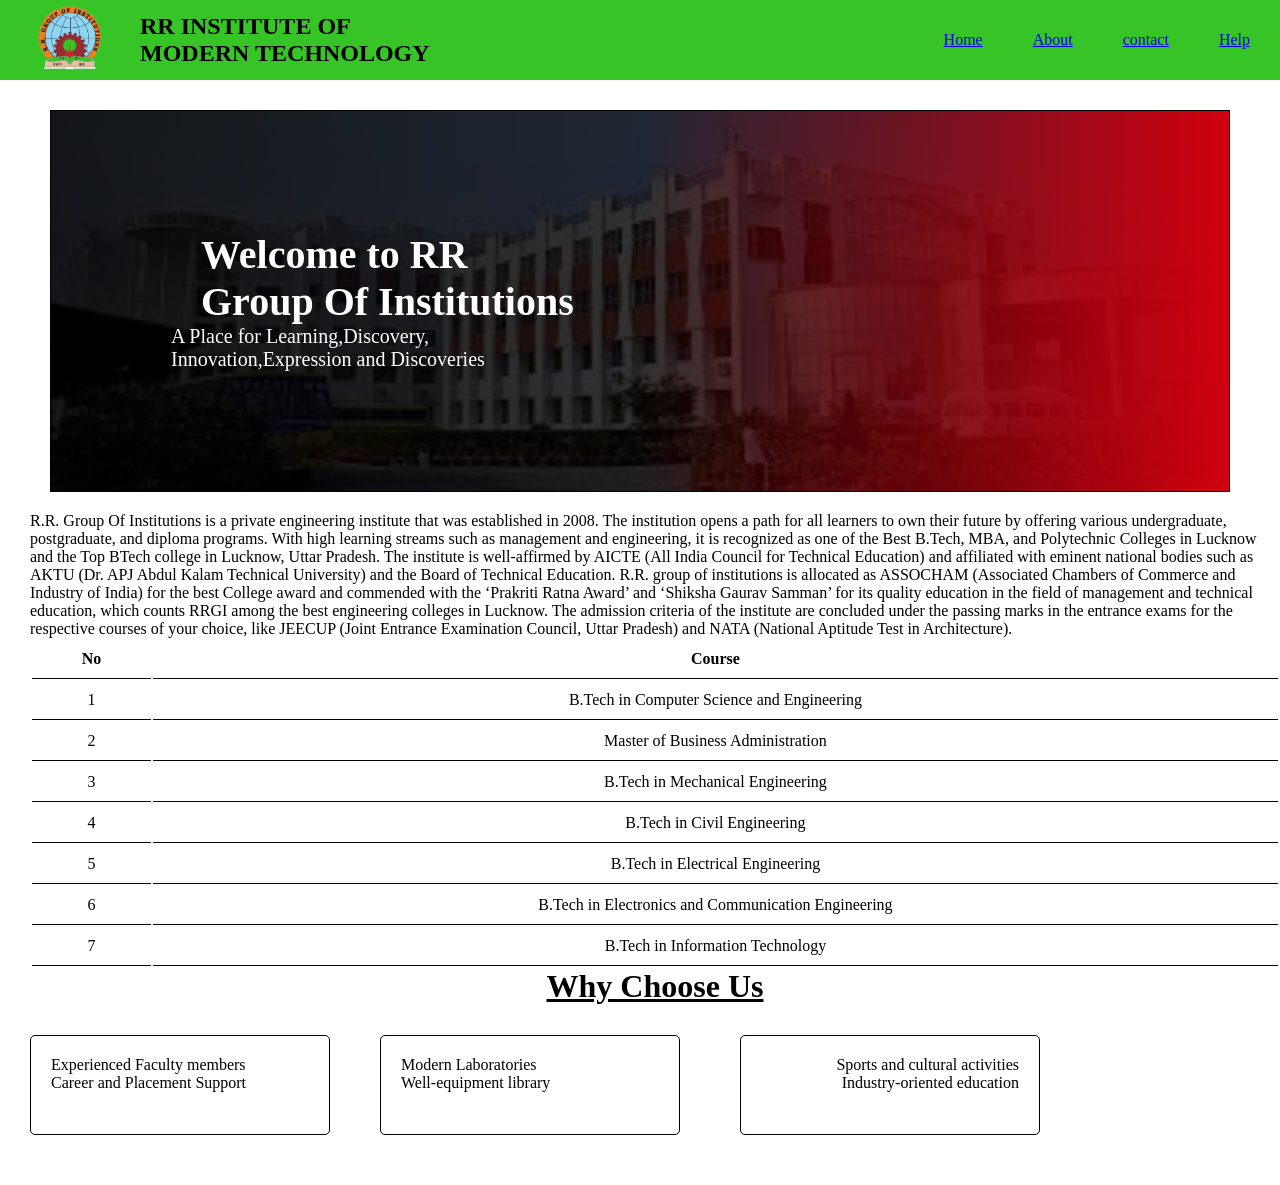
<file: Assignment1/index.html>
<html>
    <head>
        <title>Assignment</title>
        <link rel="stylesheet" href="style.css">
    </head>
    <body>
        <div class="header">
            <div class="logo">
                <img src="rrr.jpg">
                <h1>RR INSTITUTE OF <br/> MODERN TECHNOLOGY</h1>
            </div>
            
            
                
            <navbar class="navbar">
                    <div class="home">
                    <a href="#home">Home</a>
                    </div>
                    <div class="about">
                    <a href="#About">About</a>
                    </div>
                    <div class="contact">                       
                    <a href="#Contact">contact</a>
                    </div>
                    <div class="help">
                    <a href="#Help">Help</a>
                    </div>
            </navbar>
        </div>
        <div class="rr">
            <h1>Welcome to RR <br>Group Of Institutions</h1>
            <p>A Place for Learning,Discovery, <br>
            Innovation,Expression and Discoveries</p>
        </div>
        <div class="para">
            R.R. Group Of Institutions is a private engineering institute that was established in 2008. The institution opens a path for all learners to own their future by offering various undergraduate, postgraduate, and diploma programs. With high learning streams such as management and engineering, it is recognized as one of the Best B.Tech, MBA, and Polytechnic Colleges in Lucknow and the Top BTech college in Lucknow, Uttar Pradesh. The institute is well-affirmed by AICTE (All India Council for Technical Education) and affiliated with eminent national bodies such as AKTU (Dr. APJ Abdul Kalam Technical University) and the Board of Technical Education.

R.R. group of institutions is allocated as ASSOCHAM (Associated Chambers of Commerce and Industry of India) for the best College award and commended with the ‘Prakriti Ratna Award’ and ‘Shiksha Gaurav Samman’ for its quality education in the field of management and technical education, which counts RRGI among the best engineering colleges in Lucknow. The admission criteria of the institute are concluded under the passing marks in the entrance exams for the respective courses of your choice, like JEECUP (Joint Entrance Examination Council, Uttar Pradesh) and NATA (National Aptitude Test in Architecture). 
        </div>
        <div class="courses">
            
            <table >
                <tr><th>No</th>
                <th>Course</th>
                </tr>

                <tr><td>1</td><td>B.Tech in Computer Science and Engineering</td></tr>
                <tr><td>2</td><td>Master of Business Administration </td></tr>
                <tr><td>3</td><td>B.Tech in Mechanical Engineering</td></tr>
                <tr><td>4</td><td>B.Tech in Civil Engineering</td></tr>
                <tr><td>5</td><td>B.Tech in Electrical Engineering</td></tr>
                <tr><td>6</td><td>B.Tech in Electronics and Communication Engineering</td></tr>
                <tr><td>7</td><td>B.Tech in Information Technology</td></tr>
            
            </table>
        </div>
        <div class="choose">
            <h1>Why Choose Us</h1>
           <!-- <div class="h1">
             <h4 >Experienced Faculty members <br>Career and Placement Support</h4>
            </div>
            <div class="h2">
                <h4 >Modern Laboratories <br>
                Well-equipment library</h4>
            </div>
            <div class="h3">
               <h4 >Sports and cultural activities<br> Industry-oriented education</h4> 
            </div> -->
            <div class="para1">
            <div id="p1">
                <p >Experienced Faculty members<br>Career and Placement Support</p>
            </div>
            <div id="p2">
            <p >Modern Laboratories <br>
                Well-equipment library</p>
            </div>
            <div id="p3">
            <p>Sports and cultural activities<br> Industry-oriented education</p>
            </div>
            </div>

        </div>
        <div class="footer">
            
        </div>

            
    </body>    
</html>
</file>
<file: Assignment1/style.css>
/* .navebar{
    background-color: #36c426;
    margin-left: 0px;
    margin-top: 0px;
    height: 200px;
}
a{
    margin-left: 50px;
   text-align: left;
} */
/* img{ */
    /* margin-left: 1px;
    margin-top: 10px;
    
}
h1{
    text-align: center;
    color: #9fc19c;
    margin-top: -130px;
    margin-left: 0px;
} */

*{
    margin: 0;
    padding: 0;
    box-sizing: border-box;
}

.header{
    display: flex;
    justify-content: space-between;
    align-items: center;
    padding:0 30px;
    background-color: #36c426;

}

img{
    width: 80px;
    height: 80px;
}

.logo{
    display: flex;
    align-items: center;
    
}
.logo h1{
    font-size:1.5rem
}
.navbar{
    display: flex;
    gap:50px;
}
.rr{
     /* background-image: url("images.jpg" ); */
     background: linear-gradient(90deg, rgba(0,0,0,0.9) 0%, rgba(0,0,0,0.8) 50% , #d00010 100%), url("images.jpg");
     background-size: cover;
    background-repeat: no-repeat;
    color: white;
    margin-left: 50px;
    margin-top: 30px;
    font-size: 20px;
    border: 1px solid black;
    padding: 120px;
    margin-right: 50px;
}
.para{
    margin-left: 30px;
    margin-top: 20px;
    
    
}
.courses,h1{
    margin-left: 30px;
    
}

th,td{
    border-bottom: 1px solid black;
    padding: 10px;


}
tr{
    text-align: center;
}
table{
    width: 100%;

}

h3{
    word-spacing: 150px;
}
/* .h1{
    margin-left:200px;
    margin-top:70px
     */
   

.choose h1{
    text-align:center;
    text-decoration:underline;
    
}
/* .h2{
    text-align:right;
    margin-top:-30px;
    margin-right:30px;
    

}
.h3{
    text-align:center;
    margin-top:-40;
    margin-bottom:40
   
    
}
h4{} */
.para1{
    display: flex;
}

#p1{
    margin-left:20px;
    margin:30px;
    padding:20px;
    border-radius:5px;
    width:300px;
    border:1px solid black;
    height:100px;
    margin-bottom:50px;
}
#p2{
    /* text-align:center; */
    margin:30px;
    margin-left:20px;
    padding:20px;
    border-radius:5px;
    border:1px solid black;
    width:300px;
    height:100px;
    margin-bottom:50px;
}
#p3{
    margin-left:20px;
    margin:30px;
    padding:20px;
    border-radius:5px;
    text-align:right;
    border:1px solid black;
    width:300px;
    height:100px;
    margin-bottom:50px;
}
</file>
